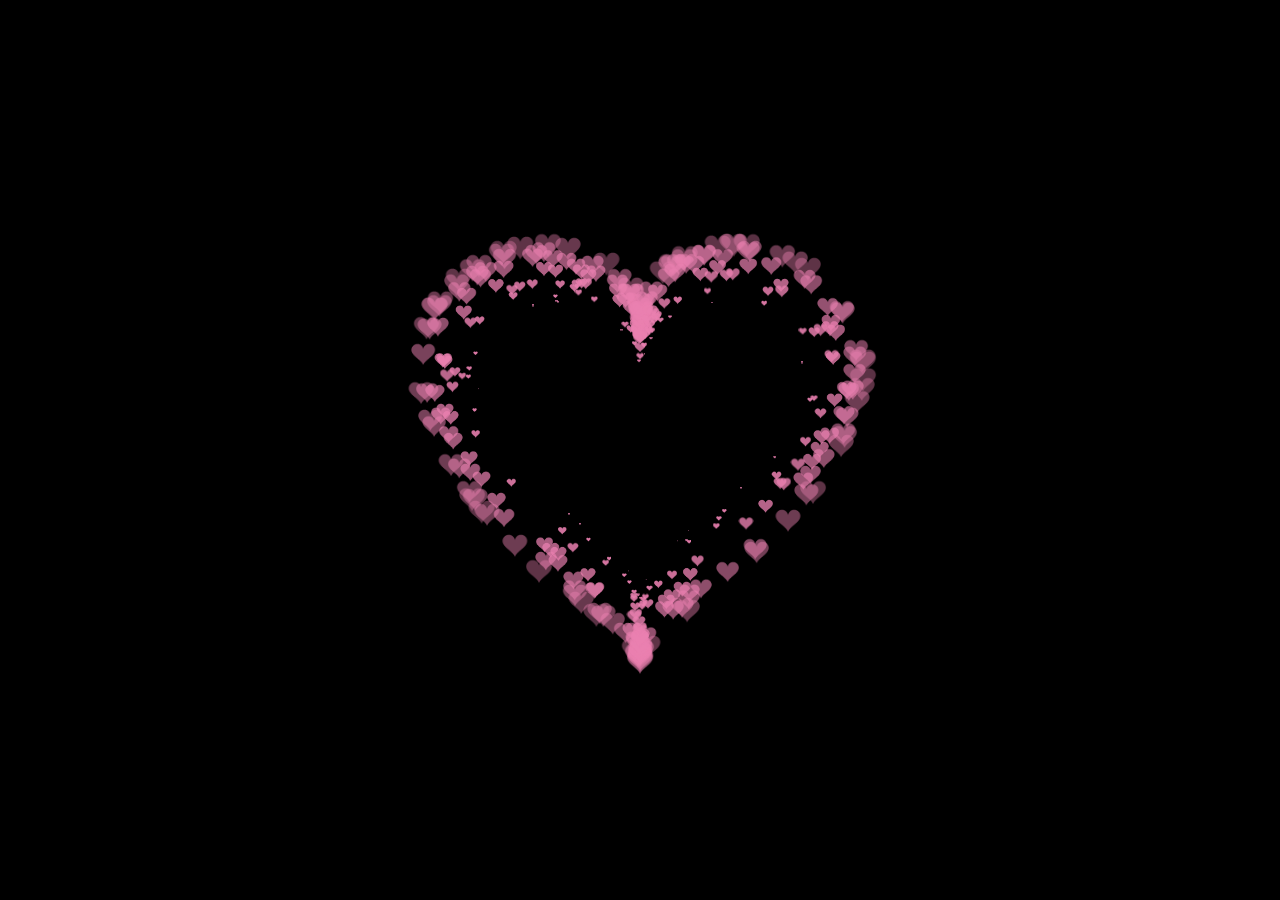
<file: index.html>
<!DOCTYPE>
<HTML>
 <HEAD>
  <TITLE> New Document </TITLE>
  <META NAME="Generator" CONTENT="EditPlus">
  <META NAME="Author" CONTENT="">
  <META NAME="Keywords" CONTENT="">
  <META NAME="Description" CONTENT="">
  <style>
  html, body {
  height: 100%;
  padding: 0;
  margin: 0;
  background: #000;
}
canvas {
  position: absolute;
  width: 100%;
  height: 100%;
}
  </style>
 </HEAD>

 <BODY>
  <canvas id="pinkboard"></canvas>
  <script>
  /*
 * Settings
 */
var settings = {
  particles: {
    length:   500, // maximum amount of particles
    duration:   2, // particle duration in sec
    velocity: 100, // particle velocity in pixels/sec
    effect: -0.75, // play with this for a nice effect
    size:      30, // particle size in pixels
  },
};

/*
 * RequestAnimationFrame polyfill by Erik Möller
 */
(function(){var b=0;var c=["ms","moz","webkit","o"];for(var a=0;a<c.length&&!window.requestAnimationFrame;++a){window.requestAnimationFrame=window[c[a]+"RequestAnimationFrame"];window.cancelAnimationFrame=window[c[a]+"CancelAnimationFrame"]||window[c[a]+"CancelRequestAnimationFrame"]}if(!window.requestAnimationFrame){window.requestAnimationFrame=function(h,e){var d=new Date().getTime();var f=Math.max(0,16-(d-b));var g=window.setTimeout(function(){h(d+f)},f);b=d+f;return g}}if(!window.cancelAnimationFrame){window.cancelAnimationFrame=function(d){clearTimeout(d)}}}());

/*
 * Point class
 */
var Point = (function() {
  function Point(x, y) {
    this.x = (typeof x !== 'undefined') ? x : 0;
    this.y = (typeof y !== 'undefined') ? y : 0;
  }
  Point.prototype.clone = function() {
    return new Point(this.x, this.y);
  };
  Point.prototype.length = function(length) {
    if (typeof length == 'undefined')
      return Math.sqrt(this.x * this.x + this.y * this.y);
    this.normalize();
    this.x *= length;
    this.y *= length;
    return this;
  };
  Point.prototype.normalize = function() {
    var length = this.length();
    this.x /= length;
    this.y /= length;
    return this;
  };
  return Point;
})();

/*
 * Particle class
 */
var Particle = (function() {
  function Particle() {
    this.position = new Point();
    this.velocity = new Point();
    this.acceleration = new Point();
    this.age = 0;
  }
  Particle.prototype.initialize = function(x, y, dx, dy) {
    this.position.x = x;
    this.position.y = y;
    this.velocity.x = dx;
    this.velocity.y = dy;
    this.acceleration.x = dx * settings.particles.effect;
    this.acceleration.y = dy * settings.particles.effect;
    this.age = 0;
  };
  Particle.prototype.update = function(deltaTime) {
    this.position.x += this.velocity.x * deltaTime;
    this.position.y += this.velocity.y * deltaTime;
    this.velocity.x += this.acceleration.x * deltaTime;
    this.velocity.y += this.acceleration.y * deltaTime;
    this.age += deltaTime;
  };
  Particle.prototype.draw = function(context, image) {
    function ease(t) {
      return (--t) * t * t + 1;
    }
    var size = image.width * ease(this.age / settings.particles.duration);
    context.globalAlpha = 1 - this.age / settings.particles.duration;
    context.drawImage(image, this.position.x - size / 2, this.position.y - size / 2, size, size);
  };
  return Particle;
})();

/*
 * ParticlePool class
 */
var ParticlePool = (function() {
  var particles,
      firstActive = 0,
      firstFree   = 0,
      duration    = settings.particles.duration;
  
  function ParticlePool(length) {
    // create and populate particle pool
    particles = new Array(length);
    for (var i = 0; i < particles.length; i++)
      particles[i] = new Particle();
  }
  ParticlePool.prototype.add = function(x, y, dx, dy) {
    particles[firstFree].initialize(x, y, dx, dy);
    
    // handle circular queue
    firstFree++;
    if (firstFree   == particles.length) firstFree   = 0;
    if (firstActive == firstFree       ) firstActive++;
    if (firstActive == particles.length) firstActive = 0;
  };
  ParticlePool.prototype.update = function(deltaTime) {
    var i;
    
    // update active particles
    if (firstActive < firstFree) {
      for (i = firstActive; i < firstFree; i++)
        particles[i].update(deltaTime);
    }
    if (firstFree < firstActive) {
      for (i = firstActive; i < particles.length; i++)
        particles[i].update(deltaTime);
      for (i = 0; i < firstFree; i++)
        particles[i].update(deltaTime);
    }
    
    // remove inactive particles
    while (particles[firstActive].age >= duration && firstActive != firstFree) {
      firstActive++;
      if (firstActive == particles.length) firstActive = 0;
    }
    
    
  };
  ParticlePool.prototype.draw = function(context, image) {
    // draw active particles
    if (firstActive < firstFree) {
      for (i = firstActive; i < firstFree; i++)
        particles[i].draw(context, image);
    }
    if (firstFree < firstActive) {
      for (i = firstActive; i < particles.length; i++)
        particles[i].draw(context, image);
      for (i = 0; i < firstFree; i++)
        particles[i].draw(context, image);
    }
  };
  return ParticlePool;
})();

/*
 * Putting it all together
 */
(function(canvas) {
  var context = canvas.getContext('2d'),
      particles = new ParticlePool(settings.particles.length),
      particleRate = settings.particles.length / settings.particles.duration, // particles/sec
      time;
  
  // get point on heart with -PI <= t <= PI
  function pointOnHeart(t) {
    return new Point(
      160 * Math.pow(Math.sin(t), 3),
      130 * Math.cos(t) - 50 * Math.cos(2 * t) - 20 * Math.cos(3 * t) - 10 * Math.cos(4 * t) + 25
    );
  }
  
  // creating the particle image using a dummy canvas
  var image = (function() {
    var canvas  = document.createElement('canvas'),
        context = canvas.getContext('2d');
    canvas.width  = settings.particles.size;
    canvas.height = settings.particles.size;
    // helper function to create the path
    function to(t) {
      var point = pointOnHeart(t);
      point.x = settings.particles.size / 2 + point.x * settings.particles.size / 350;
      point.y = settings.particles.size / 2 - point.y * settings.particles.size / 350;
      return point;
    }
    // create the path
    context.beginPath();
    var t = -Math.PI;
    var point = to(t);
    context.moveTo(point.x, point.y);
    while (t < Math.PI) {
      t += 0.01; // baby steps!
      point = to(t);
      context.lineTo(point.x, point.y);
    }
    context.closePath();
    // create the fill
    context.fillStyle = '#ea80b0';
    context.fill();
    // create the image
    var image = new Image();
    image.src = canvas.toDataURL();
    return image;
  })();
  
  // render that thing!
  function render() {
    // next animation frame
    requestAnimationFrame(render);
    
    // update time
    var newTime   = new Date().getTime() / 1000,
        deltaTime = newTime - (time || newTime);
    time = newTime;
    
    // clear canvas
    context.clearRect(0, 0, canvas.width, canvas.height);
    
    // create new particles
    var amount = particleRate * deltaTime;
    for (var i = 0; i < amount; i++) {
      var pos = pointOnHeart(Math.PI - 2 * Math.PI * Math.random());
      var dir = pos.clone().length(settings.particles.velocity);
      particles.add(canvas.width / 2 + pos.x, canvas.height / 2 - pos.y, dir.x, -dir.y);
    }
    
    // update and draw particles
    particles.update(deltaTime);
    particles.draw(context, image);
  }
  
  // handle (re-)sizing of the canvas
  function onResize() {
    canvas.width  = canvas.clientWidth;
    canvas.height = canvas.clientHeight;
  }
  window.onresize = onResize;
  
  // delay rendering bootstrap
  setTimeout(function() {
    onResize();
    render();
  }, 10);
})(document.getElementById('pinkboard'));
  </script>
 </BODY>
</HTML>
</file>
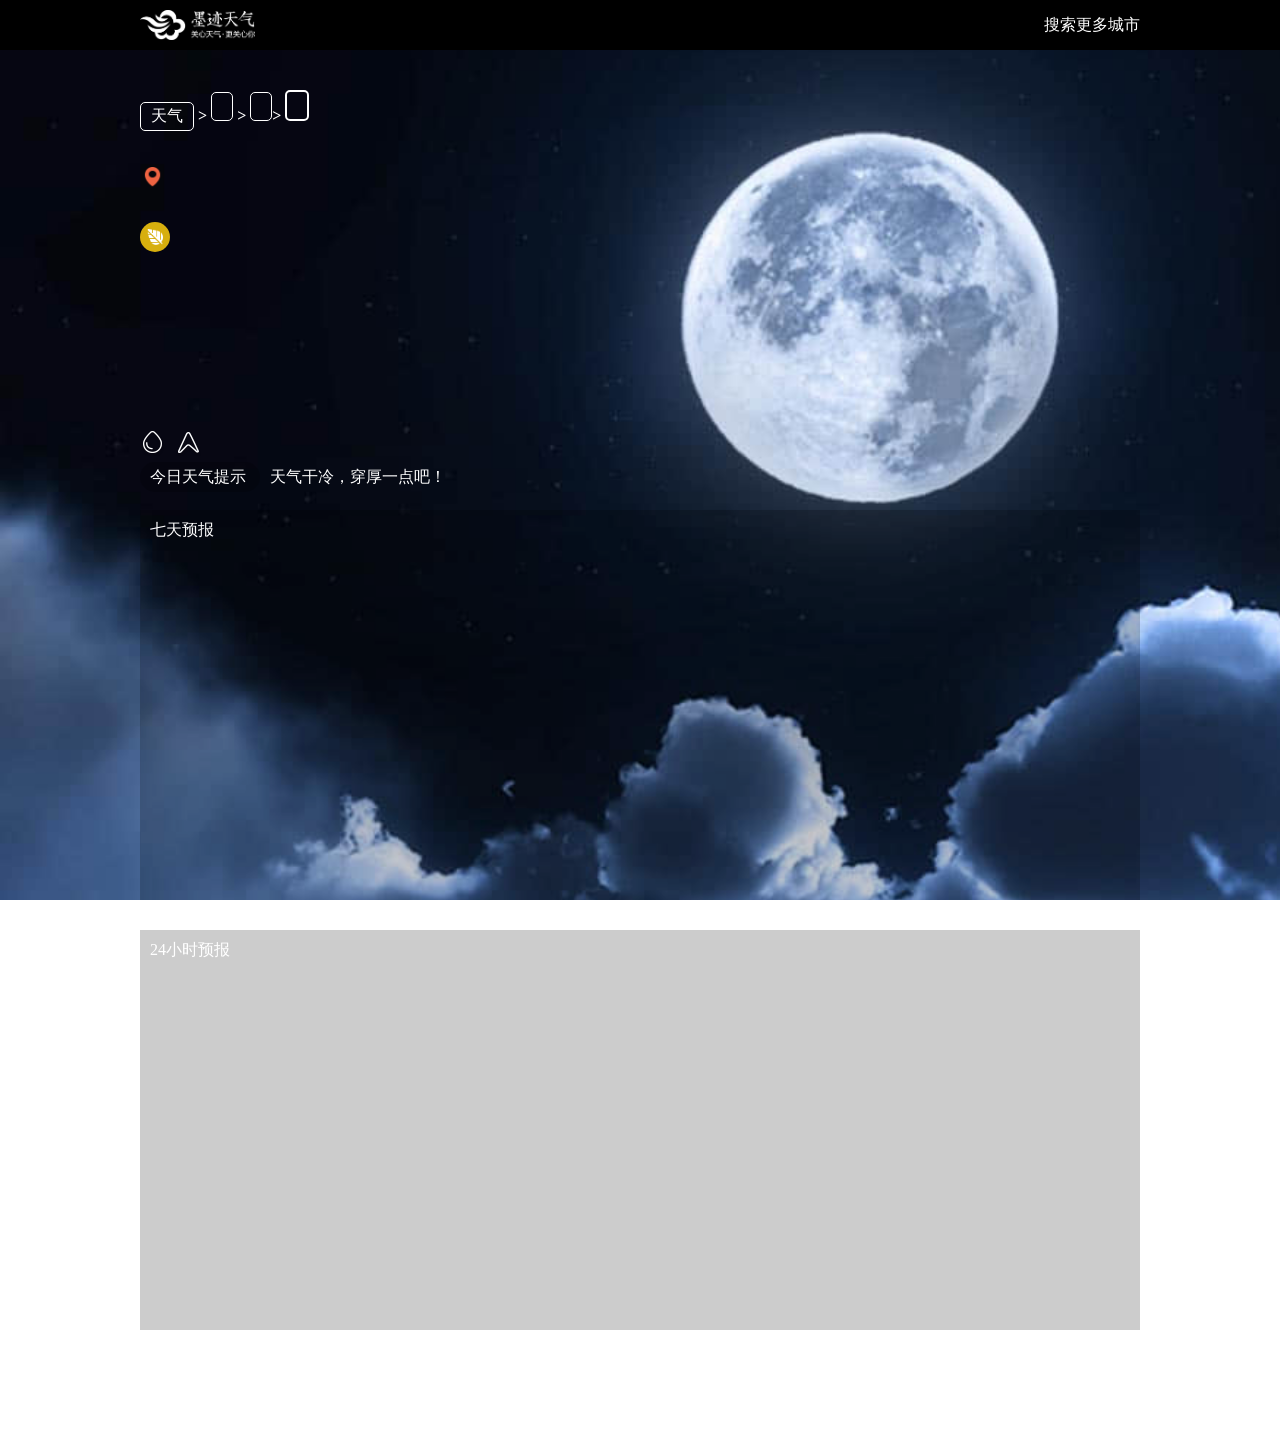
<file: moji.html>
<!DOCTYPE html>
<html>

<head>
	<meta charset="utf-8" />
	<title>天气预报</title>
	<script src="js/province.js" type="text/javascript"></script>
	<link rel="stylesheet" type="text/css" href="css/index.css" />
	<script src="https://cdn.bootcdn.net/ajax/libs/jquery/3.6.0/jquery.min.js"></script>
	<script src="https://cdn.bootcdn.net/ajax/libs/echarts/5.0.0-beta.2/echarts.min.js"></script>
</head>

<body>
	<div id="box">
		<!-- 页面背景 -->
		<div id="back"></div>
		<!-- 头部导航 -->
		<div id="head">
			<div id="head_inner">
				<img src="img/logo.png" height="30">
				<a href="weather.html">搜索更多城市</a>
			</div>
		</div>
		<!-- todayinfo -->
		<div id="today_info">
			<div id="area1">
				<span class="lab_block">天气</span> <strong>></strong>
				<span class="lab_block country"></span> <strong>></strong>
				<span class="lab_block provinces"></span><strong>></strong>
				<span class="lab_block city" id="current_city"> </span>
			</div>
			<div id="area2">
				<img src="img/i_localhost.png" width="25" height="25" />
				<span class="area2_lab_block city_b"></span>
				<span class="area2_lab_block provinces_b"></span>
				<span class="area2_lab_block country"></span>
			</div>
			<div id="area3">
				<span class="area3_logo">
					<img src="img/2.png" width="16" height="16" />
				</span>
				<span class="air"></span>
				<span class="air_level"></span>
			</div>
			<div id="area4">
				<span class="tem"></span>
				<span class="wea"></span>
				<span class="update"></span>
			</div>
			<div id="area5">
				<img src="img/i_water.png" height="28" />
				<span class="humidity"></span>
				<img src="img/i_wind.png" height="28" />
				<span class="wind"></span>
			</div>
			<div id="area6">
				<span class="area6_tip">
					今日天气提示
				</span>
				天气干冷，穿厚一点吧！
			</div>
		</div>
		<!-- 7日天气 -->
		<div id="sevendayinfo">
			<div id="sevendayinfo_title">
				七天预报
			</div>
			<ul class="infos" id="weadata">

			</ul>
		</div>

	</div>
	<!-- 小时天气变化 -->
	<div id="hour_wea">
		<div id="hour_wea_title">
			24小时预报
		</div>
		<div id="main">

		</div>
		<script type="text/javascript">

			var labs = [];
			var tems = [];

			$.ajax({
				type: "get",
				url: "https://yiketianqi.com/api?unescape=1&version=v1&appid=76438259&appsecret=2PAvYtOJ",
				success: function (msg) {
					var weainfo = msg.data[0].hours;
					for (var i = 0; i < weainfo.length; i++) {
						labs.push(weainfo[i].hours);
						tems.push(weainfo[i].tem);
					}
					
					var myChart = echarts.init(document.getElementById('main'), "infographic");

					
					option = {
						xAxis: {
							type: 'category',
							data: labs
						},
						yAxis: {
							type: 'value'
						},
						series: [{
							data: tems,
							type: 'line'
						}]
					};

					
					myChart.setOption(option);
				}
			});




		</script>
	</div>

	<script type="text/javascript">
		//https://yiketianqi.com/api?unescape=1&version=v6&appid=76438259&appsecret=2PAvYtOJ
		$.ajax({
			type: "get",
			url: "https://yiketianqi.com/api?unescape=1&version=v6&appid=76438259&appsecret=2PAvYtOJ",
			success: function (msg) {
				var data = msg;
				var country = data.country;
				var province_d;
				var city = data.city + "市";
				for (var i = 0; i < provinces.length; i++) {
					var province = provinces[i];
					var citys = province.city;
					var name = province.name;
					for (var j = 0; j < citys.length; j++) {
						if (city == citys[j].name) {
							province_d = province.name;
							break;

						}
					}
				}
				$(".provinces").html(province_d);
				$(".provinces_b").html(province_d + ",");

				var city_b = data.city + "市,";
				var air = data.air;
				var air_level = data.air_level;
				var tem = data.tem + "°";
				var wea = data.wea;
				var update_time = data.update_time;
				var humidity = "湿度 " + data.humidity;
				var wind = data.win + " " + data.win_speed;
				$(".country").html(country);
				$(".city").html(city);
				$(".city_b").html(city_b);
				$(".air").html(air);
				$(".air_level").html(air_level);
				$(".tem").html(tem);
				$(".wea").html(wea);
				$(".update").html(update_time);
				$(".humidity").html(humidity);
				$(".wind").html(wind);
			}
		});

		$.ajax({
			type: "get",
			url: "https://yiketianqi.com/api?unescape=1&version=v1&appid=76438259&appsecret=2PAvYtOJ",
			success: function (msg) {
				var data = msg.data;
				var html = " ";
				for (var y = 0; y < data.length; y++) {
					var currentdata = data[y];
					var li = '<li v-for="item in sevendayinfo">' +
						'<span>' + currentdata.day + '</span>' +
						'<span>' + currentdata.wea + '</span>' +
						'<span>' + currentdata.tem1 + '/' + currentdata.tem2 + '</span>' +
						'<span>' + currentdata.win + '</span>' +
						'<span>' + currentdata.win_speed + '</span>' +
						'<span>' +
						'<span class="infos_lab">' + currentdata.air + currentdata.air_level + '</span>' +
						'</span>' +
						'</li>';
					html = html + li;
				}
				$("#weadata").html(html);

			}
		});
	</script>
</body>

</html>
</file>
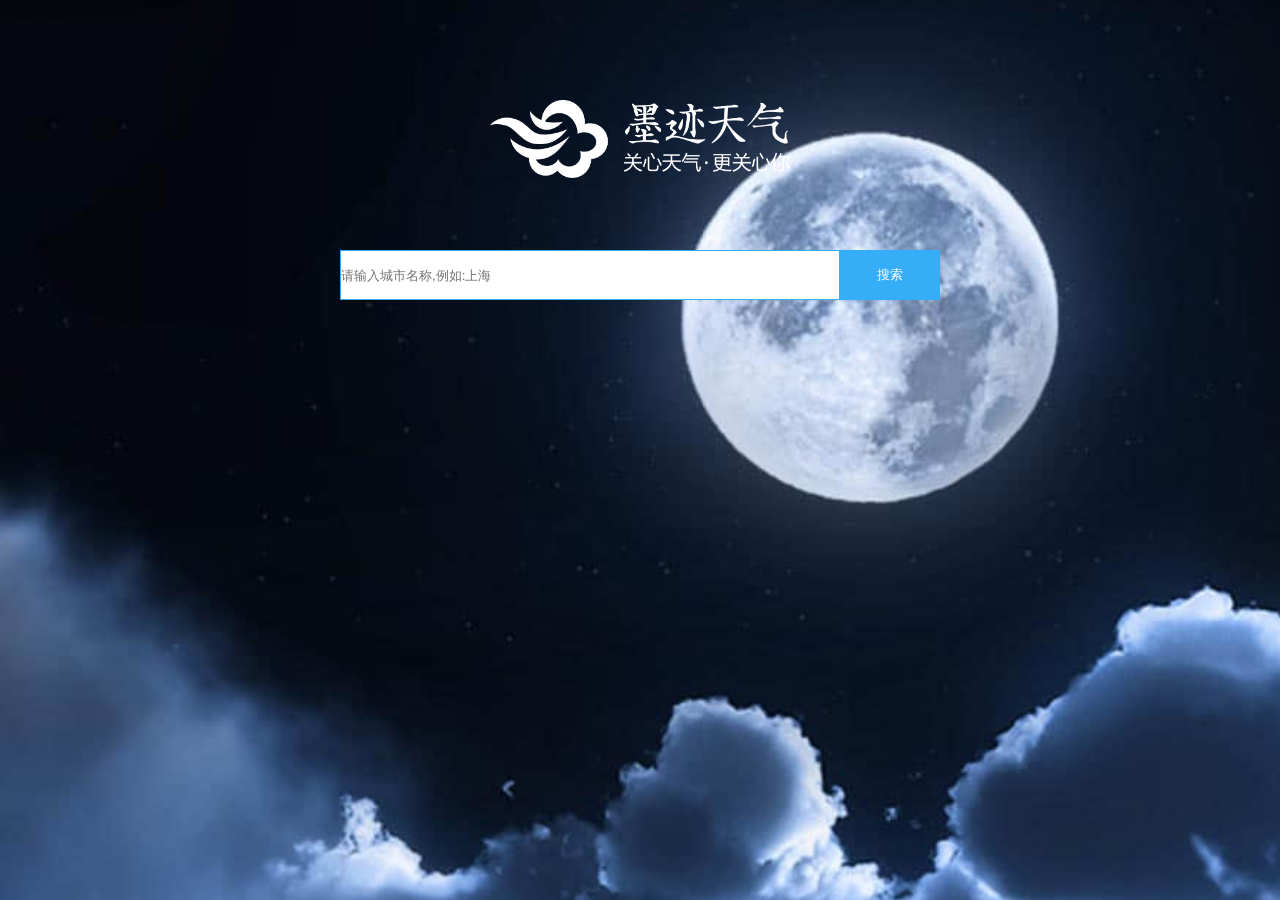
<file: weather.html>
<!DOCTYPE html>
<html>

<head>
	<meta charset="utf-8">
	<title></title>

	<script src="https://cdn.bootcdn.net/ajax/libs/jquery/3.6.0/jquery.min.js"></script>
	<link rel="stylesheet" type="text/css" href="css/weather_style.css" />
</head>

<body>
	<div id="box">
		<div id="back">

		</div>
		<!-- 第一块区域 -->
		<div id="logo">
			<img src="img/logo.png" width="300" />
		</div>
		<!-- 第二块区域 -->
		<div id="search">
			<input id="cityid" type="text" placeholder="请输入城市名称,例如:上海" /><button id="sousuo">搜索</button>
		</div>
		<!-- 第三块区域 -->
		<div id="info">
			<ul id="content">

			</ul>
		</div>
	</div>


	<script type="text/javascript">
		$("#sousuo").click(function () {
			var city = $("#cityid").val();

			$.ajax({
				type: "get",
				url: "https://yiketianqi.com/api?unescape=1&version=v1&appid=76438259&appsecret=2PAvYtOJ&city=" + city,
				success: function (msg) {
					var data = msg.data;
					var html = "";
					for (var i = 0; i < data.length; i++) {
						var datainfo = data[i];
						var li = 	'<li v-for="item in wea">' +
										'<div class="wea">' +
										datainfo.wea +
										'</div>' +
										'<div class="tem">' +
										'高温 '+datainfo.tem1+'° ~ 低温 '+datainfo.tem2+'°' +
										'</div>' +
										'<div class="day">' +
										datainfo.day +
										'</div>' +
									'</li>';
						html = html + li;
					}
					$("#content").html(html);
				}
			});
		});
		
		//https://yiketianqi.com/api?unescape=1&version=v6&appid=76438259&appsecret=2PAvYtOJ

	</script>
</body>

</html>
</file>
<file: css/index.css>
*{
	margin: 0px;
	padding: 0px;
}
#back{
	width: 100%;
	height: 100%;
	position: fixed;
	background-image: url(../img/night.jpg);
	background-size: 2000px;
	z-index: -99;
}
#head{
	width: 100%;
	height: 50px;
	background-color: rgb(0,0,0);
	margin: 0 auto;
}
#head_inner{
	width: 1000px;
	height: 50px;
	background-color: rgb(0,0,0);
	margin: 0 auto;
}
#head_inner img{
	position: relative;
	top: 10px;
}
#head_inner a{
	display: block;
	float: right;
	line-height: 50px;
	color: white;
	text-decoration: none;
}
#today_info{
	width: 1000px;
	height: 420px;  
	margin: 0 auto;
}
#area1{
	margin-top: 40px;
	width: 100%;
	height: 32px; 
	color: white;
}
.lab_block{
	border-radius: 5px;
	padding: 0.5px 10px;
	font-size: 16px;
	text-align: center;
	line-height: 26px;
	height: 26px;
	display: inline-block;
	
	border: 0.1px solid white;
}
#current_city{
	border: 2px solid white;
}
#area2{
	width: 100%;
	height: 30px;
	margin-top: 40px;
	font-size: 20px;
	color: white;
	line-height: 30px; 
}
#area2 img{
	display: block;
	float: left;
	position: relative;
	top: 3px;
}
#area3{
	width: 100%;
	height: 30px; 
	margin-top: 30px;
	color: white;
}
.area3_logo{
	display: block;
	float: left;
	text-align: center;
	border-radius: 15px;
	width: 30px;
	height: 30px;
	background-color: rgb(215,175,14);
	margin-right: 10px;
}
.area3_logo img{
	position: relative;
	top: 6.5px;
}
.air,.air_level{
	font-size: 15px;
	line-height: 30px;
}
#area4{
	width: 100%;
	height: 170px; 
	color: white;
}
#area4 .tem{
	font-size: 140px;
}
#area4 .wea{
	font-size: 30px;
}
#area4 .update{
	font-size: 15px;
}
#area5{
	width: 100%;
	height: 40px;
	color: white;
	line-height: 40px;
	font-size: 18px;
}
#area5 span{
	display: block;
	float: left;
	margin-right: 30px;
}
#area5 img{
	display: block;
	float: left;
	position: relative;
	top: 6px;
	margin-right: 10px;
}
#area6{
	color: white;
	width: 100%;
	height: 30px; 
	line-height: 30px;
}
#area6 .area6_tip{
	display: block;
	float: left;
	width: 100px;
	height: 30px;
	border-radius: 15px;
	padding: 0px 10px;
	background-color: rgba(0,0,0,0.2);
	margin-right: 10px;
}
#sevendayinfo{
	width: 1000px;
	height: 390px;
	background-color: rgb(0,0,0,0.2);
	margin: 0 auto;
}
#sevendayinfo_title{
	width: 990px;
	height: 40px; 
	line-height: 40px;
	color: white;
	padding-left: 10px;
}
.infos{
	width: 1000px;
	height: 349px; 
	list-style: none;
}
.infos li{
	height: 50px;
	border-bottom: 1px solid white;
}
.infos li>span{
	width: 156px;
	height: 50px;
	display: block;
	float: left;
	line-height: 50px;
	padding-left: 10px;
	color: white;
	font-size: 15px;
}
.infos_lab{
	background-color: rgb(215,175,14);
	padding: 2px 10px;
	border-radius: 20px;
}
#hour_wea{
	width: 1000px;
	height: 400px;
	background-color: rgba(0,0,0,0.2);
	margin: 0 auto;
	margin-top: 30px;
	margin-bottom: 100px;
}
#hour_wea_title{
	width: 990px;
	height: 40px; 
	line-height: 40px;
	color: white;
	padding-left: 10px;
}
#main{
	width: 100%;
	height: 360px; 
}
</file>
<file: css/weather_style.css>
*{
	margin: 0px;
	padding: 0px; 
}
#logo{
	width: 300px;
	height: 100px;
	margin: 0 auto;
	margin-top: 100px;
}
#back{
	width: 100%;
	height: 100%;
	position: fixed;
	top: 0px;
	left: 0px;
	z-index: -99;
	background-image: url(../img/night.jpg);
	background-size: 2000px;
}
#search{
	width: 600px;
	height: 50px;
	background-color: red;
	margin: 0 auto;
	margin-top: 50px;
}
#search input{
	width: 498px;
	height: 48px;
	border: 1px solid rgb(53,174,247);
	outline: 0px;
	display: block;
	float: left;
}
#search button{
	width: 100px;
	height: 50px;
	background-color: rgb(53,174,247);
	border: 0px;
	outline: 0px;
	display: block;
	float: right;
	color: white;
}
#info{
	width: 1400px;
	height: 150px;
	margin: 0 auto;
	/* background-color: #ADFF2F; */
	margin-top: 50px;
	color: white;
}
#info li{
	width: 200px;
	height: 150px;
	/* background-color: #ADFF2F; */
	text-align: center;
	float: left;
	list-style: none;
}
#info .wea{
	font-size: 30px;
	margin:10px;
}
.wea,.tem{
	color: white;
	margin-bottom: 5px;
}
</file>
